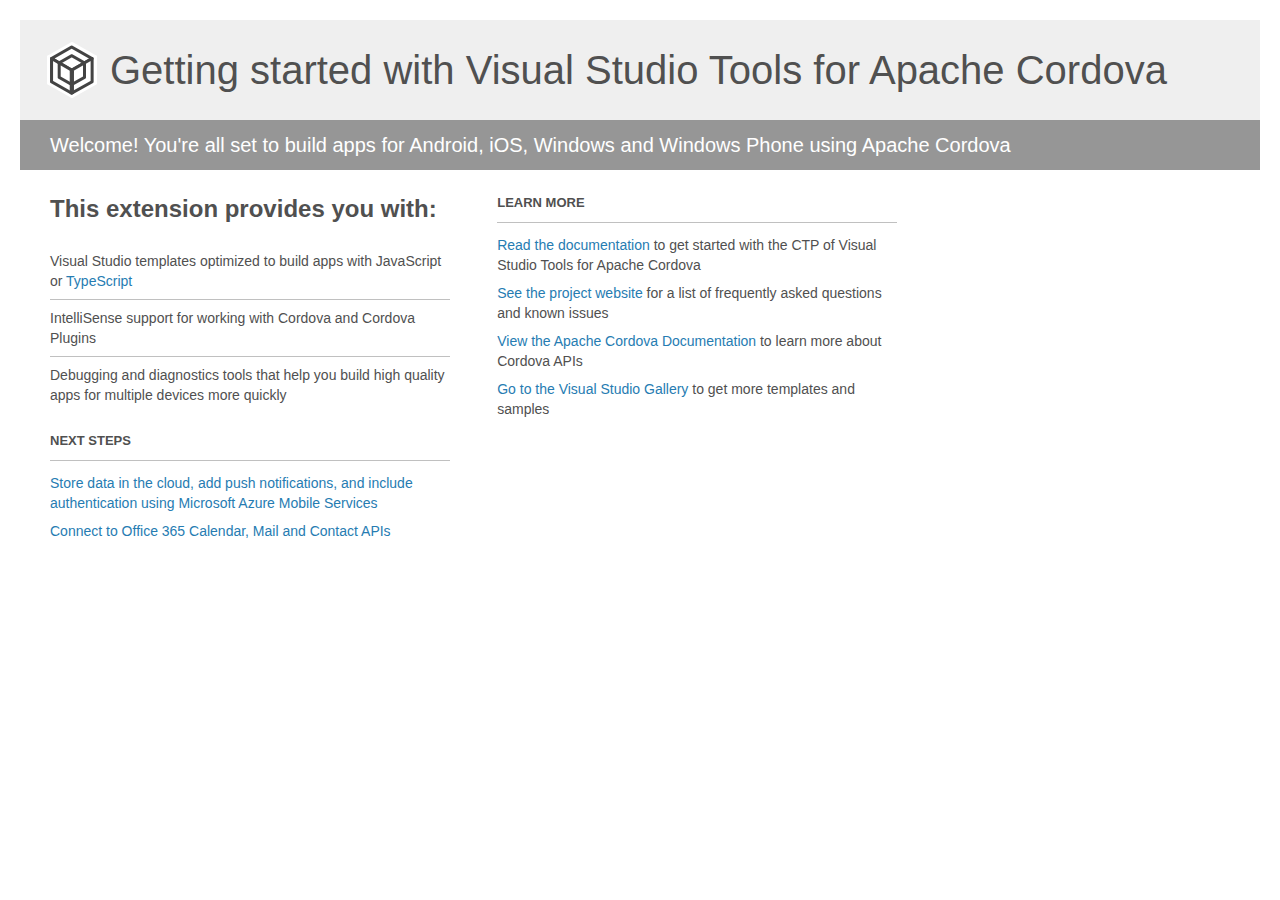
<file: Project_Readme.html>
﻿<!-- For the latest documentation, please visit http://go.microsoft.com/fwlink/?LinkID=397704 -->
<!DOCTYPE html>
<html lang="en">
<head>
    <meta charset="utf-8" />
    <title>Getting started with Visual Studio Tools for Apache Cordova</title>
    <style>
        body {
            background: #fff;
            color: #505050;
            font: 14px 'Segoe UI', tahoma, arial, helvetica, sans-serif;
            margin: 20px;
            padding: 0;
        }

        #footer {
            clear: both;
            font-size: 0.80em;
            padding-top: 100px;
        }

        #header {
            background: #efefef;
            padding: 0;
        }

            #header p {
                margin-top: 0px;
                font-size: 20px;
                color: #fff;
                background: #969696;
                padding: 0 30px;
                line-height: 50px;
            }

        h1 {
            background-image: url('[data-uri]');
            background-repeat: no-repeat;
            background-position-y: 50%;
            font-size: 40px;
            font-weight: normal;
            margin: 0px 20px;
            padding: 0 70px;
            line-height: 100px;
        }

        #main {
            padding: 5px 30px;
        }

        .section {
            width: 400px;
            float: left;
            margin: 0 4% 10px 0;
        }

            .section h2 {
                font-size: 13px;
                text-transform: uppercase;
                margin: 0;
                border-bottom: 1px solid silver;
                padding-bottom: 12px;
                margin-bottom: 8px;
            }

            .section.first {
                margin-left: 0;
            }

                .section.first h2 {
                    font-size: 24px;
                    text-transform: none;
                    border: none;
                }

                .section.first li {
                    border-top: 1px solid silver;
                    padding: 8px 0;
                }

                    .section.first li.first {
                        border-top: 0px;
                    }

            .section.last {
                margin-right: 0;
            }

        ul {
            list-style: none;
            padding: 0;
            margin: 0;
            line-height: 20px;
        }

        li {
            padding: 4px 0;
        }

        a {
            color: #267cb2;
            text-decoration: none;
        }

            a:hover {
                text-decoration: underline;
            }
    </style>
</head>
<body>
    <div id="header">
        <h1>Getting started with Visual Studio Tools for Apache Cordova</h1>
        <p>Welcome! You're all set to build apps for Android, iOS, Windows and Windows Phone using Apache Cordova</p>
    </div>

    <div id="main">
        <div class="section first">
            <h2>This extension provides you with:</h2>
            <ul>
                <li class="first">Visual Studio templates optimized to build apps with JavaScript or <a href="http://go.microsoft.com/fwlink/?LinkID=511860">TypeScript</a></li>
                <li>IntelliSense support for working with Cordova and Cordova Plugins</li>
                <li>Debugging and diagnostics tools that help you build high quality apps for multiple devices more quickly</li>
            </ul>
        </div>

        <div class="section">
            <h2>Learn More</h2>
            <ul>
                <li><a href="http://go.microsoft.com/fwlink/?LinkID=397716">Read the documentation</a> to get started with the CTP of Visual Studio Tools for Apache Cordova</li>
                <li><a href="http://go.microsoft.com/fwlink/?LinkID=398476">See the project website</a> for a list of frequently asked questions and known issues</li>
                <li><a href="http://go.microsoft.com/fwlink/?LinkID=511861">View the Apache Cordova Documentation</a> to learn more about Cordova APIs</li>
                <li><a href="http://go.microsoft.com/fwlink/?LinkID=398034">Go to the Visual Studio Gallery</a> to get more templates and samples</li>
            </ul>
        </div>

        <div class="section">
            <h2>Next Steps</h2>
            <ul>
                <li><a href="http://go.microsoft.com/fwlink/?LinkID=511863">Store data in the cloud, add push notifications, and include authentication using Microsoft Azure Mobile Services</a></li>
                <li><a href="http://go.microsoft.com/fwlink/?LinkID=511864">Connect to Office 365 Calendar, Mail and Contact APIs</a></li>
            </ul>
        </div>
    </div>
</body>
</html>
</file>
